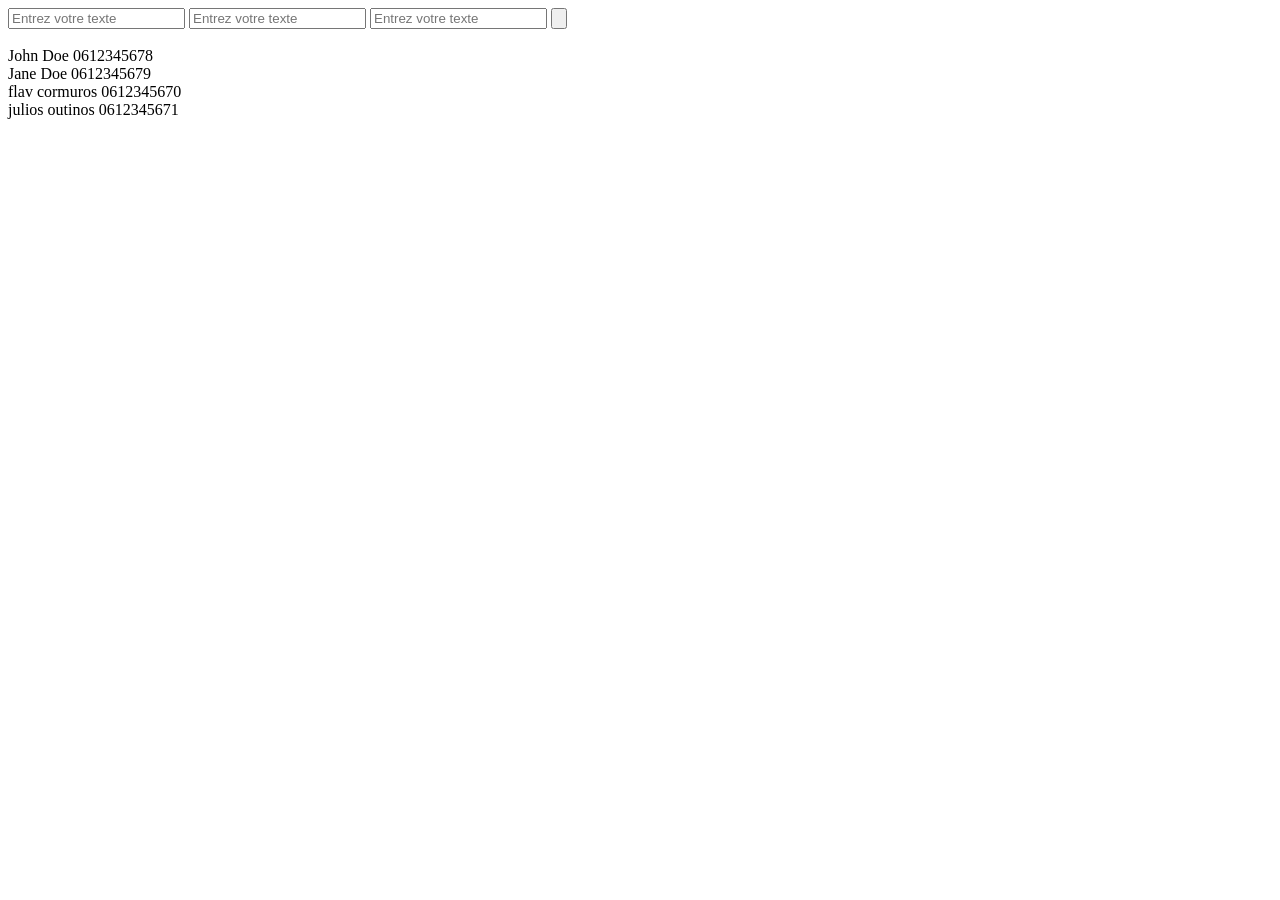
<file: forFun/Test class contact/index.html>
<!DOCTYPE html>
<html lang="fr">

<head>
    <meta charset="UTF-8">
    <meta http-equiv="X-UA-Compatible" content="IE=edge">
    <meta name="viewport" content="width=device-width, initial-scale=1.0">
    <title>Document</title>
</head>

<body>
    <input type="text" id="firstName" placeholder="Entrez votre texte">
    <input type="text" id="lastName" placeholder="Entrez votre texte">
    <input type="text" id="phone" placeholder="Entrez votre texte">
    <input type="button" id="myBtn">
    <div id="body">
    </div>
    <script src="main2.js">
    </script>
</body>

</html>
</file>
